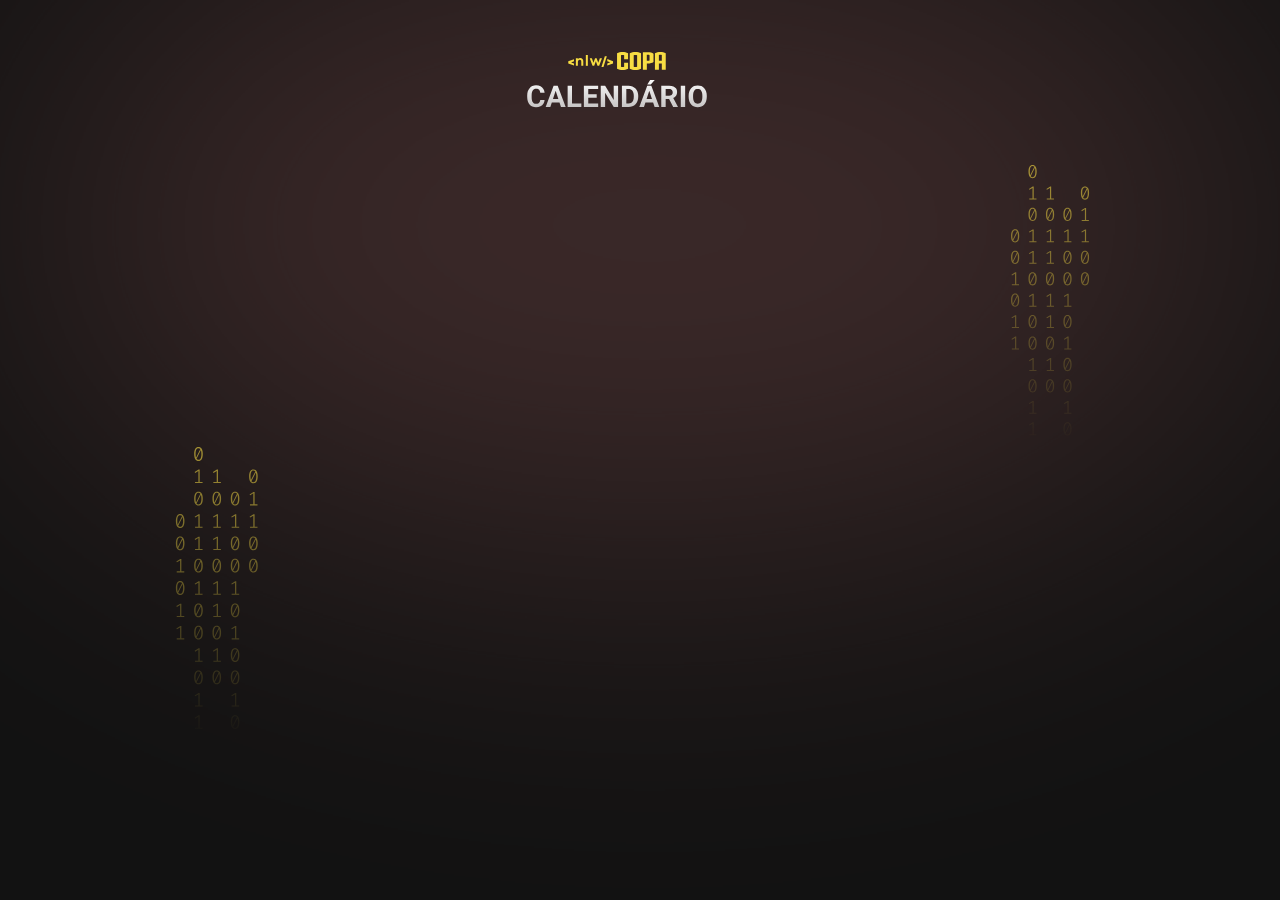
<file: Rocketseat/Copa/index.html>
<!DOCTYPE html>
<html lang="pt-br">
  <head>
    <meta charset="UTF-8">
    <meta http-equiv="X-UA-Compatible" content="IE=edge">
    <meta name="viewport" content="width=device-width, initial-scale=1.0">
    <title>Calendário de jogos - Copa NLW</title>

    <link rel="stylesheet" href="./styles/style.css">

    <link rel="preconnect" href="https://fonts.googleapis.com">
    <link rel="preconnect" href="https://fonts.gstatic.com" crossorigin>
    <link href="https://fonts.googleapis.com/css2?family=Roboto:wght@700;900&display=swap" rel="stylesheet">

  </head>

  <body>

    <section id="app">
      <header>
        <img src="./assets/logo.svg" alt="Logo Copa NLW">
      </header>
  
      <main id="cards">

      </main>

    </section>

    <script src="./scripts/main.js"></script>

  </body>

</html>
</file>
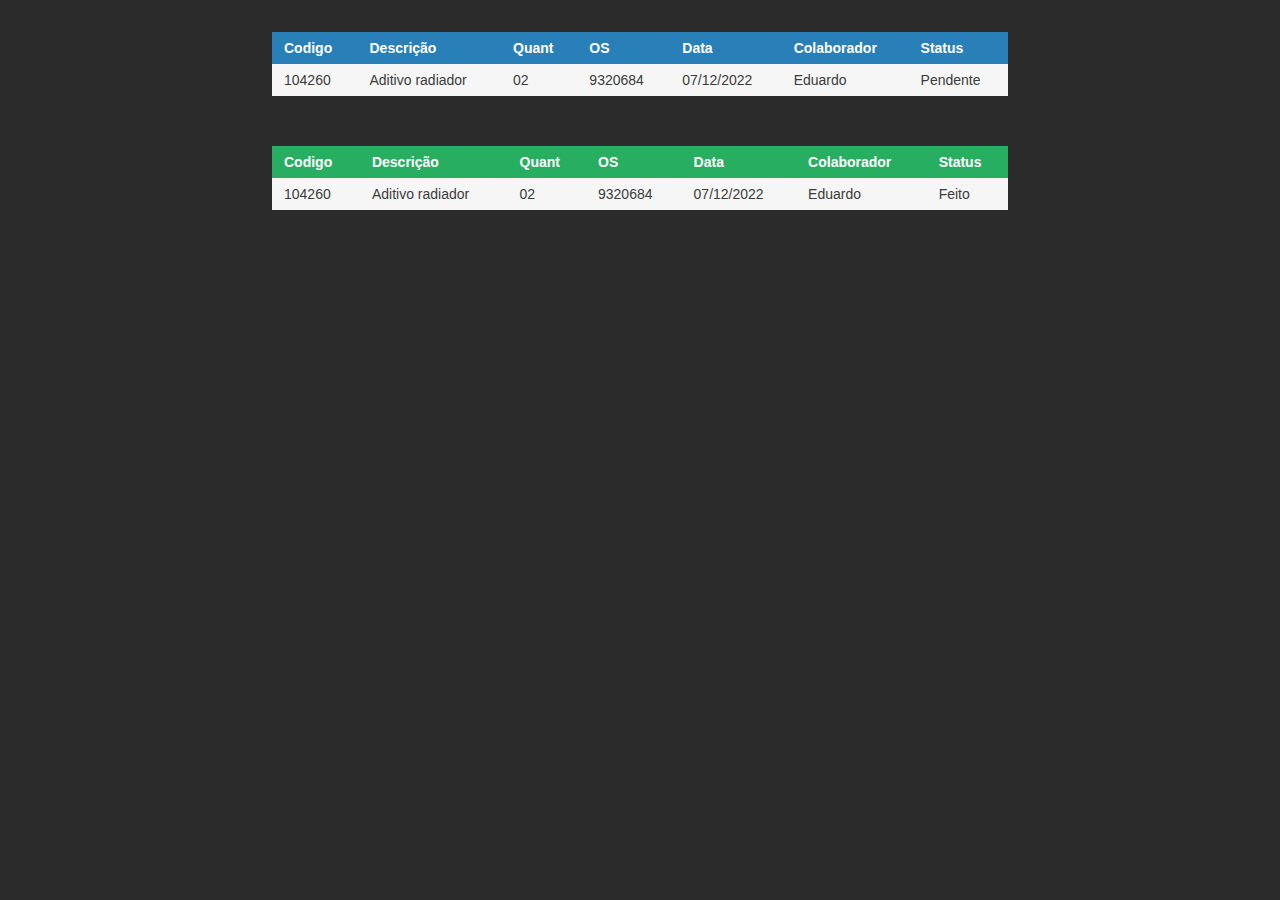
<file: Web developer/CRUD Usina/index.html>
<!DOCTYPE html>
<html lang="pt-br">
  <head>
    <meta charset="UTF-8" />
    <meta http-equiv="X-UA-Compatible" content="IE=edge" />
    <meta name="viewport" content="width=device-width, initial-scale=1.0" />
    <title>Bambuí Bioenergia S/A</title>

    <link rel="stylesheet" href="./styles/style.css" />
  </head>

  <body>
    <section class="app">
      <main class="table">
        <div class="row header yellow">
          <div class="cell">Codigo</div>
          <div class="cell">Descrição</div>
          <div class="cell">Quant</div>
          <div class="cell">OS</div>
          <div class="cell">Data</div>
          <div class="cell">Colaborador</div>
          <div class="cell">Status</div>
        </div>

        <div class="row">
          <div class="cell" data-title="Codigo">104260</div>
          <div class="cell" data-title="Descrição">Aditivo radiador</div>
          <div class="cell" data-title="Quant">02</div>
          <div class="cell" data-title="OS">9320684</div>
          <div class="cell" data-title="Data">07/12/2022</div>
          <div class="cell" data-title="Colaborador">Eduardo</div>
          <div class="cell" data-title="Status">Pendente</div>
        </div>
      </main>

      <main class="table">
        <div class="row header green">
          <div class="cell">Codigo</div>
          <div class="cell">Descrição</div>
          <div class="cell">Quant</div>
          <div class="cell">OS</div>
          <div class="cell">Data</div>
          <div class="cell">Colaborador</div>
          <div class="cell">Status</div>
        </div>

        <div class="row">
          <div class="cell" data-title="Codigo">104260</div>
          <div class="cell" data-title="Descrição">Aditivo radiador</div>
          <div class="cell" data-title="Quant">02</div>
          <div class="cell" data-title="OS">9320684</div>
          <div class="cell" data-title="Data">07/12/2022</div>
          <div class="cell" data-title="Colaborador">Eduardo</div>
          <div class="cell" data-title="Status">Feito</div>
        </div>
      </main>
    </section>
  </body>
</html>
</file>
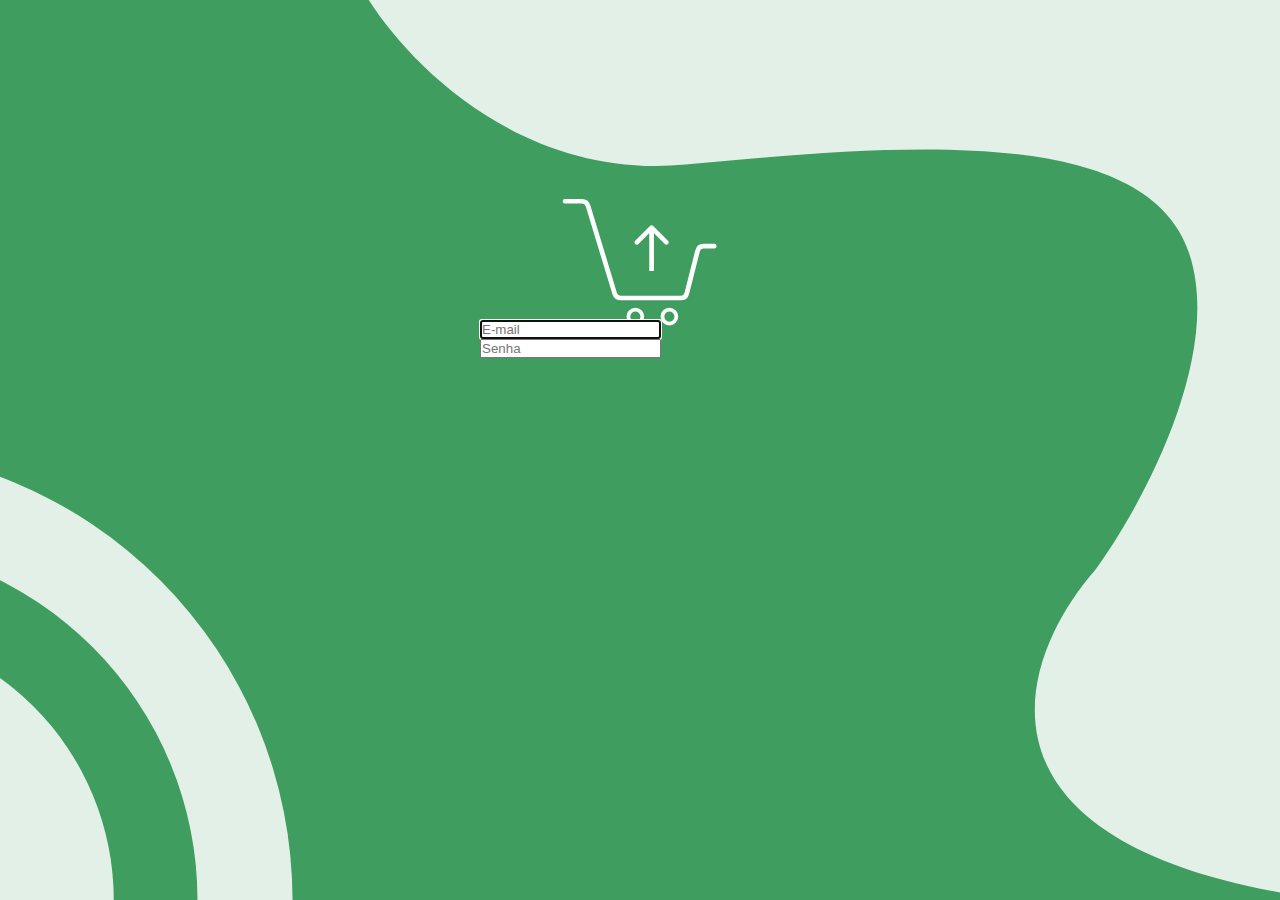
<file: Web developer/Login/index.html>
<!DOCTYPE html>
<html lang="pt-br">
    <head>
        <meta charset="UTF-8">
        <meta http-equiv="X-UA-Compatible" content="IE=edge">
        <meta name="viewport" content="width=device-width, initial-scale=1.0">

        <link rel="stylesheet" href="./styles/style.css">

        <title>Entrar</title>
    </head>
    <body>
        <section id="app">
            <form action="" class="login">
                <input type="email" name="username" placeholder="E-mail" required="" autofocus="" />
      
                <input type="password" name="password" placeholder="Senha" required=""/>  
            </form>
        </section>
    </body>
</html>
</file>
<file: Rocketseat/Copa/styles/style.css>
* {
    box-sizing: border-box;
    padding: 0; 
    margin: 0;
    
    list-style: none;
    
    font-family: 'Roboto', sans-serif;
}

body {
    background-color: #121212;
    background-image: url(../assets/bg.svg);
    background-position-x: center;
    background-position-y: 50%;
    background-size: cover;
    background-repeat: no-repeat;
}

#app {
    width: fit-content;
    margin: 52px auto;
}

header{
    margin-bottom: 63px;
}

#cards {
    display: flex;
    flex-direction: column;
    gap: 32px;
}

.card {
    padding: 32px 23px;
    text-align: center;
    background-color: #1d1c19;
    border-bottom: 2px solid #f7dd43;
    border-radius: 6px;
    opacity: 0;
    animation: appear .2s forwards;
}

.card h2 {
    display: flex;
    gap: 16px;
    justify-content: center;
    align-items: center;

    padding: 8px 16px;
    border: 1px solid #746615;
    border-radius: 6px;

    width: fit-content;
    margin-inline: auto;
    margin-bottom: 53px;

    color:#f7dd43;
}

.card h2 span {
    color: #e1e1e1;
    font-size: 14px;
    text-transform: uppercase;
}

.card ul {
    display: flex;
    flex-direction: column;
    gap: 24px;

    width: 270px;
}

.card ul li {
    display: flex;
    align-items: center;
    justify-content: space-between;
}

.card ul li + li {
    padding-top: 24px;
    border-top: 1px solid #323232;
}

.card ul li strong {
    font-weight: 900;
    font-size: 36px;
    line-height: 125%;

    color: #e1e1e1;  
}

.card h2:hover,
.card ul li strong:hover,
.card ul li img:hover {
    transform: scale(1.1);
}

.card h2,
.card ul li strong,
.card ul li img {
    transition: transform 0.3s;
}

.card ul li img {
    user-select: none;
    cursor: pointer;
}

@keyframes appear {
    0% {
        transform: translateY(-100px);
        opacity: 0;
    }

    100% {
        opacity: 1;
    }
}

@media (min-width: 700px) {
    #cards {
        max-width: 670px;
        flex-direction: row;
        flex-wrap: wrap;
    }
}
</file>
<file: Web developer/CRUD Usina/styles/style.css>
* {
    box-sizing: border-box;
    padding: 0;
    margin: 0;

    font-family: Helvetica, Arial, sans-serif;
    font-smooth: antialiased;
}

body {
    background-color: #2b2b2b;
    color: #3b3b3b;

    line-height: 20px;
    font-weight: 400;
    font-size: 14px;
}

.app {
    margin: 0 auto;
    padding: 32px;
    max-width: 800px;
}

.table {
    display: table;
    width: 100%;
    margin: 0 0 50px 0;
}

.row.header.green {
    font-weight: 900;
    color: #ffffff;
    background-color: #27ae60;
}

.row.header.yellow {
    font-weight: 900;
    color: #ffffff;
    background-color:#2980b9;
}

.row {
    display: table-row;
    background: #f6f6f6;
}

.row:nth-of-type(odd) {
    background: #e9e9e9;
}

.cell {
    padding: 6px 12px;
    display: table-cell;
}
</file>
<file: Web developer/Login/styles/style.css>
* {
    box-sizing: border-box;
    padding: 0;
    margin: 0;
}

body {
    background-image: url(../assets/bg-home.svg);
    background-color: #fefefe;
    background-position-x: center;
    background-position-y: center;
    background-repeat: no-repeat;
    background-size: cover;
    height: 100vh; 
    width: 100vw;
}

#app {
    display: flex;
    flex-direction: column;
}

.login {
    max-width: 320px;
    margin: 20rem auto;
}
</file>
